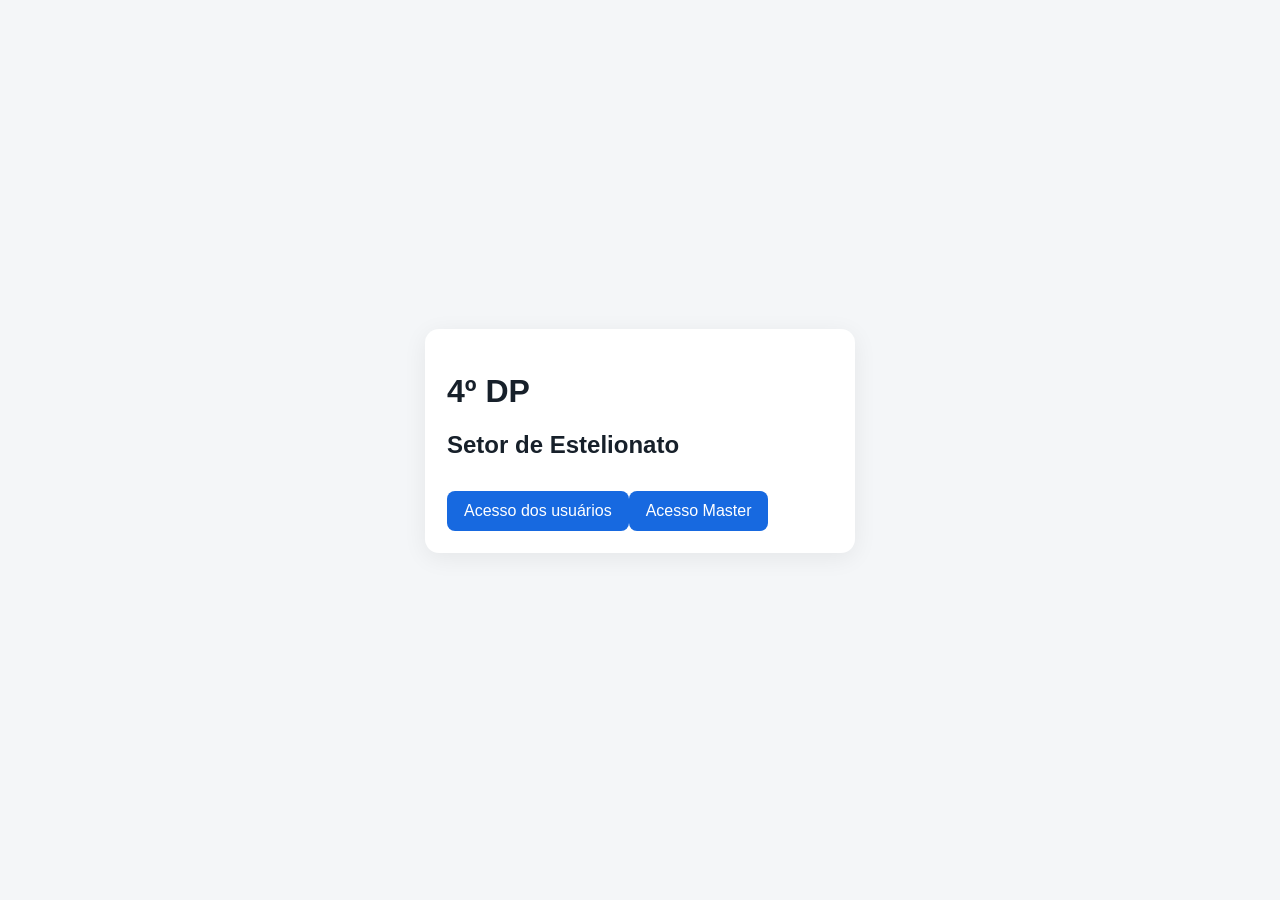
<file: templates/index.html>
<!doctype html><html lang="pt-br"><meta charset="utf-8"><meta name="viewport" content="width=device-width,initial-scale=1"><title>4º DP</title><link rel="stylesheet" href="/static/style.css"><body><div class="center"><div class="card login"><h1>4º DP</h1><h2>Setor de Estelionato</h2><a class="btn" href="/login">Acesso dos usuários</a><a class="btn" href="/master/login">Acesso Master</a></div></div></body></html>
</file>
<file: static/style.css>
*{box-sizing:border-box}body{margin:0;background:#f4f6f8;color:#17202a;font-family:Arial,sans-serif}header{background:#17202a;color:white;padding:16px 4%;display:flex;justify-content:space-between;align-items:center}header a{color:white;text-decoration:none}main{max-width:1250px;margin:25px auto;padding:0 16px}.card{background:white;padding:22px;border-radius:14px;box-shadow:0 5px 25px #0001;margin-bottom:18px}.center{min-height:100vh;display:flex;align-items:center;justify-content:center;padding:20px}.login{width:min(430px,100%)}label{font-weight:bold;display:block;margin:8px 0}input{width:100%;padding:11px;border:1px solid #ccd2d8;border-radius:8px;font-size:16px}.btn{background:#1769e0;color:white;border:0;border-radius:8px;padding:11px 17px;cursor:pointer;text-decoration:none;display:inline-block;margin-top:12px}.grid{display:grid;grid-template-columns:repeat(3,1fr);gap:15px}.full{grid-column:1/-1}.stats{display:grid;grid-template-columns:repeat(6,1fr);gap:12px;margin-bottom:18px}.stat{background:white;padding:18px;border-radius:12px}.stat b{font-size:28px;display:block}.stat small{color:#667085}.progress{height:12px;background:#e5e7eb;border-radius:8px;overflow:hidden;margin-top:10px}.progress>div{height:100%;background:#1769e0}.tablewrap{overflow:auto}table{width:100%;border-collapse:collapse;min-width:760px}th,td{padding:10px;border-bottom:1px solid #e5e7eb;text-align:left}.alert{padding:10px;border-radius:8px;margin-bottom:12px}.success{background:#e7f7ed;color:#176b3a}.danger{background:#fdecec;color:#9b1c1c}.warning{background:#ffff00;color:#000;font-weight:800;border:2px solid #e0e000;box-shadow:0 0 10px rgba(255,255,0,.9);font-size:17px}.muted{color:#667085}.dangerbtn{border:0;background:#b42318;color:white;padding:7px;border-radius:6px}@media(max-width:900px){.stats{grid-template-columns:repeat(2,1fr)}.grid{grid-template-columns:1fr}.full{grid-column:auto}}.office-row{display:flex;align-items:center;gap:10px}.office-row>input{flex:1;min-width:0}.return-check{display:inline-flex;align-items:center;gap:5px;margin:0;white-space:nowrap;font-weight:700;color:#15803d;cursor:pointer}.return-check input{width:20px;height:20px;margin:0;accent-color:#16a34a}.return-check input:disabled{cursor:not-allowed;opacity:.45}.return-table{width:32px;height:30px;padding:0;border:1px solid #d1d5db;background:#f3f4f6;color:#9ca3af;border-radius:7px;font-weight:900;font-size:18px;cursor:pointer}.return-table.checked{background:#dcfce7;color:#16a34a;border-color:#22c55e;box-shadow:0 0 6px rgba(34,197,94,.35)}.return-table:hover{border-color:#22c55e}@media(max-width:900px){.office-row{align-items:stretch}.return-check{font-size:14px}}.daily-card{border-left:6px solid #1769e0}.daily-head{display:flex;justify-content:space-between;align-items:center;gap:20px}.daily-head h2{margin:0 0 4px}.daily-date{color:#667085}.daily-number{font-size:32px;font-weight:900;text-align:right}.daily-number small{font-size:14px;font-weight:600}.day-message{margin-top:15px;padding:14px;border-radius:10px;background:#eaf2ff;color:#123b73;font-size:17px}.day-message.off{background:#fff4cc;color:#7a5300}.day-message.pending{background:#f3f4f6;color:#667085}.daily-progress{height:14px;background:#e5e7eb;border-radius:10px;overflow:hidden;margin-top:14px}.daily-progress>div{height:100%;background:#1769e0}.daily-count{margin-top:8px}.day-status-form{display:flex;gap:18px;margin-top:18px;flex-wrap:wrap}.status-option{display:inline-flex;align-items:center;gap:7px;padding:10px 15px;border:1px solid #d1d5db;border-radius:9px;background:#fff;cursor:pointer}.status-option input{width:18px;height:18px;accent-color:#16a34a}.status-option span{font-weight:800}.status-option.folga input{accent-color:#d97706}.date-form{display:flex;align-items:end;gap:10px;margin-bottom:15px}.date-form label{margin:0}.date-form input{max-width:180px}.inline-goal{display:flex;align-items:center;gap:7px}.inline-goal input{max-width:90px}.inline-goal select{padding:10px;border:1px solid #ccd2d8;border-radius:8px}.smallbtn{margin-top:0;padding:9px 12px}.badge-on,.badge-off{display:inline-block;padding:5px 8px;border-radius:7px;font-weight:800;font-size:12px}.badge-on{background:#dcfce7;color:#166534}.badge-off{background:#fff3cd;color:#92400e}.informed-table{width:32px;height:30px;padding:0;border:1px solid #d1d5db;background:#f3f4f6;color:#9ca3af;border-radius:7px;font-weight:900;font-size:18px;cursor:pointer}.informed-table.checked{background:#dcfce7;color:#16a34a;border-color:#22c55e;box-shadow:0 0 7px rgba(34,197,94,.35)}.informed-date{display:block;color:#667085;font-size:11px;margin-top:3px;white-space:nowrap}.informed-table:hover{border-color:#22c55e}.work-status{margin-top:16px;padding:11px 14px;border-radius:9px;background:#dcfce7;color:#166534;border:1px solid #86efac;display:flex;align-items:center;gap:8px;flex-wrap:wrap}.work-status-dot{width:10px;height:10px;border-radius:50%;background:#16a34a;display:inline-block;box-shadow:0 0 0 3px #bbf7d0}.status-help{font-size:13px}.status-option.operation input{accent-color:#f59e0b}.status-reset{padding:10px 15px;border:1px solid #16a34a;border-radius:9px;background:#fff;color:#166534;font-weight:800;cursor:pointer}.status-reset:hover{background:#f0fdf4}.return-count{font-weight:700;color:#168a3a}select{width:100%;padding:11px;border:1px solid #ccd2d8;border-radius:8px;font-size:16px;background:#fff}.overdue-row td{background:#ff0000!important;color:#fff!important;font-weight:800}.overdue-row a{color:#fff}.selected-status-date{display:inline-flex;align-items:center;padding:10px 15px;border-radius:9px;background:#eef2f7}.accumulated-card{border:3px solid #1769e0;background:#eef6ff}.accumulated-card h2{font-size:24px;margin-top:0}.accumulated-table{min-width:600px}.accumulated-table th{background:#1769e0;color:#fff;font-size:16px}.accumulated-table td{font-size:18px}.accumulated-table td strong{font-size:24px}.accumulated-user{display:grid;grid-template-columns:repeat(3,1fr);gap:15px}.accumulated-user>div{background:#fff;border:2px solid #1769e0;border-radius:12px;padding:18px;text-align:center}.accumulated-user small{display:block;font-weight:800;color:#667085}.accumulated-user strong{display:block;font-size:34px;margin-top:8px}@media(max-width:700px){.accumulated-user{grid-template-columns:1fr}}
.team-goal-table{min-width:900px}
.team-goal-table th,.team-goal-table td{text-align:center;vertical-align:middle}
.team-goal-table th:first-child,.team-goal-table td:first-child{text-align:left}
.team-goal-table td strong{font-size:18px}
.team-goal-table .current-user-row{font-weight:800}

.points-stats{grid-template-columns:repeat(auto-fit,minmax(180px,1fr));margin-top:-6px}.points-stat{border-left:5px solid #1769e0}.points-stat b{font-size:30px}.points-stat small{line-height:1.45}

.section-title-row{display:flex;align-items:center;justify-content:space-between;gap:18px;flex-wrap:wrap}.section-title-row h2{margin:0}.ro-filter-form{display:flex;align-items:end;gap:8px;flex-wrap:wrap}.ro-filter-form label{margin:0;font-size:13px}.ro-filter-form input{width:170px}.ro-filter-form .smallbtn{margin-top:0}.clear-filter{margin-top:0;background:#667085}

.delete-table{border:0;background:#b42318;color:#fff;padding:7px 10px;border-radius:6px;font-weight:800;cursor:pointer}.delete-table:hover{background:#8f1d14}

/* Calendario mensal em formato paisagem */
.monthly-calendar-card{overflow:hidden}.calendar-head{display:flex;justify-content:space-between;align-items:center;gap:20px;flex-wrap:wrap}.calendar-head h2{margin:0 0 5px}.calendar-head p{margin:0;color:#667085}.calendar-nav{display:flex;gap:8px}.calendar-nav .btn{margin-top:0}.calendar-legend{display:flex;gap:14px;flex-wrap:wrap;margin:16px 0;font-size:12px;font-weight:800}.calendar-legend span{display:inline-flex;align-items:center;gap:6px}.legend-dot{width:12px;height:12px;border-radius:3px;display:inline-block}.legend-dot.working{background:#dcfce7;border:1px solid #22c55e}.legend-dot.folga{background:#bfdbfe;border:1px solid #3b82f6}.legend-dot.operacao{background:#fef08a;border:1px solid #eab308}.legend-dot.weekend{background:#d1d5db;border:1px solid #6b7280}.calendar-grid{display:grid;grid-template-columns:repeat(7,minmax(0,1fr));gap:4px;width:100%;background:#cbd5e1;padding:4px;border-radius:8px}.calendar-weekday{background:#17202a;color:#fff;text-align:center;padding:7px 3px;border-radius:4px;font-size:11px;font-weight:900}.calendar-day{aspect-ratio:1.15/1;border:1px solid #b8c1cc;border-radius:4px;background:#fff;overflow:hidden;min-width:0;display:flex;flex-direction:column}.calendar-day.empty{background:#eef1f4;border:1px solid #d8dde3}.calendar-day-number{height:23px;flex:0 0 23px;font-size:12px;font-weight:900;padding:4px 7px;border-bottom:1px solid #cbd5e1;background:#f8fafc;text-align:left}.calendar-users{display:grid;grid-template-rows:repeat(3,1fr);flex:1;min-height:0}.calendar-user{min-height:0;padding:2px 5px;display:grid;grid-template-columns:minmax(0,1fr) auto auto;align-items:center;gap:5px;border-bottom:1px solid rgba(0,0,0,.14);overflow:hidden}.calendar-user:last-child{border-bottom:0}.calendar-user strong{font-size:10px;white-space:nowrap;overflow:hidden;text-overflow:ellipsis}.calendar-user .calendar-count{font-size:17px;font-weight:900;line-height:1;min-width:18px;text-align:center}.calendar-user small{font-size:8px;font-weight:900;white-space:nowrap}.calendar-user.trabalhando{background:#dcfce7;color:#166534}.calendar-user.folga{background:#bfdbfe;color:#1e40af}.calendar-user.operacao{background:#fef08a;color:#854d0e}.calendar-user.weekend{background:#d1d5db;color:#374151}.calendar-user.future{background:#f3f4f6;color:#9ca3af}.weekend-day .calendar-day-number{background:#e5e7eb;color:#374151}@media(max-width:900px){.calendar-grid{overflow-x:auto;grid-template-columns:repeat(7,minmax(90px,1fr))}.calendar-day{aspect-ratio:1.05/1}.calendar-head{align-items:flex-start}.calendar-nav{width:100%}.calendar-nav .btn{flex:1;text-align:center}}
</file>
